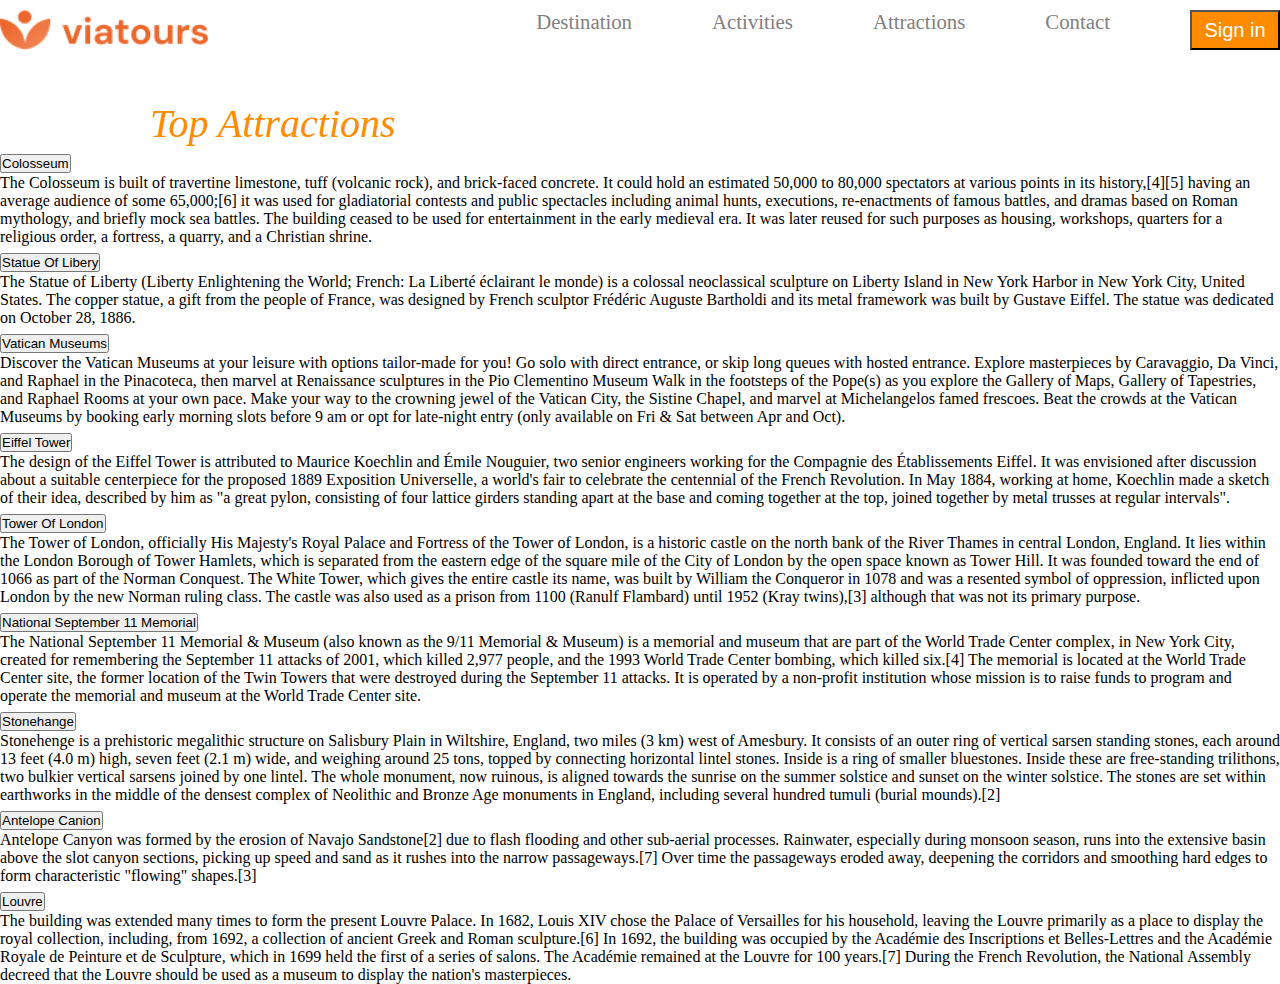
<file: accordion.html>
<!DOCTYPE html>
<html lang="en">
  <head>
    <meta charset="UTF-8" />
    <meta name="viewport" content="width=device-width, initial-scale=1.0" />
    <title>Document</title>
    <link rel="stylesheet" href=".//css/accordion.css" />
    <link rel="stylesheet" href=".//css/media.css" />
    <link
      href="https://cdn.jsdelivr.net/npm/bootstrap@5.0.2/dist/css/bootstrap.min.css"
      rel="stylesheet"
      integrity="sha384-EVSTQN3/azprG1Anm3QDgpJLIm9Nao0Yz1ztcQTwFspd3yD65VohhpuuCOmLASjC"
      crossorigin="anonymous"
    />
  </head>
  <body>
    <header>
      <div class="navigation-block">
        <a href="index.html">
          <img src="assets/Link → logo-1.svg.png" alt="logo-1" />
        </a>

        <nav class="navigation" id="navBar">
          <ul class="nav-list" id="nav-list">
            <li><a href="#" class="nav-link">Destination</a></li>
            <li><a href="#" class="nav-link">Activities</a></li>
            <li><a href="#" class="nav-link">Attractions</a></li>
            <li><a href="#" class="nav-link">Contact </a></li>
            <button class="button"><a href="login.html">Sign in</a></button>
          </ul>
        </nav>
        <div class="burger" id="burger">
          <span class="bar"></span>
          <span class="bar"></span>
          <span class="bar"></span>
        </div>
      </div>
    </header>
    <main>
      <div class="accordion" id="accordionPanelsStayOpenExample">
        <h2 class="accordion-heading">Top Attractions</h2>
        <div class="accordion-item">
          <h2 class="accordion-header" id="panelsStayOpen-headingOne">
            <button
              class="accordion-button"
              type="button"
              data-bs-toggle="collapse"
              data-bs-target="#panelsStayOpen-collapseOne"
              aria-expanded="true"
              aria-controls="panelsStayOpen-collapseOne"
            >
              Colosseum
            </button>
          </h2>
          <div
            id="panelsStayOpen-collapseOne"
            class="accordion-collapse collapse show"
            aria-labelledby="panelsStayOpen-headingOne"
          >
            <div class="accordion-body">
              The Colosseum is built of travertine limestone, tuff (volcanic
              rock), and brick-faced concrete. It could hold an estimated 50,000
              to 80,000 spectators at various points in its history,[4][5]
              having an average audience of some 65,000;[6] it was used for
              gladiatorial contests and public spectacles including animal
              hunts, executions, re-enactments of famous battles, and dramas
              based on Roman mythology, and briefly mock sea battles. The
              building ceased to be used for entertainment in the early medieval
              era. It was later reused for such purposes as housing, workshops,
              quarters for a religious order, a fortress, a quarry, and a
              Christian shrine.
            </div>
          </div>
        </div>
        <div class="accordion-item">
          <h2 class="accordion-header" id="panelsStayOpen-headingTwo">
            <button
              class="accordion-button collapsed"
              type="button"
              data-bs-toggle="collapse"
              data-bs-target="#panelsStayOpen-collapseTwo"
              aria-expanded="false"
              aria-controls="panelsStayOpen-collapseTwo"
            >
              Statue Of Libery
            </button>
          </h2>
          <div
            id="panelsStayOpen-collapseOne"
            class="accordion-collapse collapse show"
            aria-labelledby="panelsStayOpen-headingOne"
          >
            <div class="accordion-body">
              The Statue of Liberty (Liberty Enlightening the World; French: La
              Liberté éclairant le monde) is a colossal neoclassical sculpture
              on Liberty Island in New York Harbor in New York City, United
              States. The copper statue, a gift from the people of France, was
              designed by French sculptor Frédéric Auguste Bartholdi and its
              metal framework was built by Gustave Eiffel. The statue was
              dedicated on October 28, 1886.
            </div>
          </div>
        </div>
        <div class="accordion-item">
          <h2 class="accordion-header" id="panelsStayOpen-headingTwo">
            <button
              class="accordion-button collapsed"
              type="button"
              data-bs-toggle="collapse"
              data-bs-target="#panelsStayOpen-collapseTwo"
              aria-expanded="false"
              aria-controls="panelsStayOpen-collapseTwo"
            >
              Vatican Museums
            </button>
          </h2>
          <div
            id="panelsStayOpen-collapseOne"
            class="accordion-collapse collapse show"
            aria-labelledby="panelsStayOpen-headingOne"
          >
            <div class="accordion-body">
              Discover the Vatican Museums at your leisure with options
              tailor-made for you! Go solo with direct entrance, or skip long
              queues with hosted entrance. Explore masterpieces by Caravaggio,
              Da Vinci, and Raphael in the Pinacoteca, then marvel at
              Renaissance sculptures in the Pio Clementino Museum Walk in the
              footsteps of the Pope(s) as you explore the Gallery of Maps,
              Gallery of Tapestries, and Raphael Rooms at your own pace. Make
              your way to the crowning jewel of the Vatican City, the Sistine
              Chapel, and marvel at Michelangelos famed frescoes. Beat the
              crowds at the Vatican Museums by booking early morning slots
              before 9 am or opt for late-night entry (only available on Fri &
              Sat between Apr and Oct).
            </div>
          </div>
        </div>
        <div class="accordion-item">
          <h2 class="accordion-header" id="panelsStayOpen-headingTwo">
            <button
              class="accordion-button collapsed"
              type="button"
              data-bs-toggle="collapse"
              data-bs-target="#panelsStayOpen-collapseTwo"
              aria-expanded="false"
              aria-controls="panelsStayOpen-collapseTwo"
            >
              Eiffel Tower
            </button>
          </h2>
          <div
            id="panelsStayOpen-collapseOne"
            class="accordion-collapse collapse show"
            aria-labelledby="panelsStayOpen-headingOne"
          >
            <div class="accordion-body">
              The design of the Eiffel Tower is attributed to Maurice Koechlin
              and Émile Nouguier, two senior engineers working for the Compagnie
              des Établissements Eiffel. It was envisioned after discussion
              about a suitable centerpiece for the proposed 1889 Exposition
              Universelle, a world's fair to celebrate the centennial of the
              French Revolution. In May 1884, working at home, Koechlin made a
              sketch of their idea, described by him as "a great pylon,
              consisting of four lattice girders standing apart at the base and
              coming together at the top, joined together by metal trusses at
              regular intervals".
            </div>
          </div>
        </div>
        <div class="accordion-item">
          <h2 class="accordion-header" id="panelsStayOpen-headingTwo">
            <button
              class="accordion-button collapsed"
              type="button"
              data-bs-toggle="collapse"
              data-bs-target="#panelsStayOpen-collapseTwo"
              aria-expanded="false"
              aria-controls="panelsStayOpen-collapseTwo"
            >
              Tower Of London
            </button>
          </h2>
          <div
            id="panelsStayOpen-collapseOne"
            class="accordion-collapse collapse show"
            aria-labelledby="panelsStayOpen-headingOne"
          >
            <div class="accordion-body">
              The Tower of London, officially His Majesty's Royal Palace and
              Fortress of the Tower of London, is a historic castle on the north
              bank of the River Thames in central London, England. It lies
              within the London Borough of Tower Hamlets, which is separated
              from the eastern edge of the square mile of the City of London by
              the open space known as Tower Hill. It was founded toward the end
              of 1066 as part of the Norman Conquest. The White Tower, which
              gives the entire castle its name, was built by William the
              Conqueror in 1078 and was a resented symbol of oppression,
              inflicted upon London by the new Norman ruling class. The castle
              was also used as a prison from 1100 (Ranulf Flambard) until 1952
              (Kray twins),[3] although that was not its primary purpose.
            </div>
          </div>
        </div>
        <div class="accordion-item">
          <h2 class="accordion-header" id="panelsStayOpen-headingTwo">
            <button
              class="accordion-button collapsed"
              type="button"
              data-bs-toggle="collapse"
              data-bs-target="#panelsStayOpen-collapseTwo"
              aria-expanded="false"
              aria-controls="panelsStayOpen-collapseTwo"
            >
              National September 11 Memorial
            </button>
          </h2>
          <div
            id="panelsStayOpen-collapseOne"
            class="accordion-collapse collapse show"
            aria-labelledby="panelsStayOpen-headingOne"
          >
            <div class="accordion-body">
              The National September 11 Memorial & Museum (also known as the
              9/11 Memorial & Museum) is a memorial and museum that are part of
              the World Trade Center complex, in New York City, created for
              remembering the September 11 attacks of 2001, which killed 2,977
              people, and the 1993 World Trade Center bombing, which killed
              six.[4] The memorial is located at the World Trade Center site,
              the former location of the Twin Towers that were destroyed during
              the September 11 attacks. It is operated by a non-profit
              institution whose mission is to raise funds to program and operate
              the memorial and museum at the World Trade Center site.
            </div>
          </div>
        </div>
        <div class="accordion-item">
          <h2 class="accordion-header" id="panelsStayOpen-headingTwo">
            <button
              class="accordion-button collapsed"
              type="button"
              data-bs-toggle="collapse"
              data-bs-target="#panelsStayOpen-collapseTwo"
              aria-expanded="false"
              aria-controls="panelsStayOpen-collapseTwo"
            >
              Stonehange
            </button>
          </h2>
          <div
            id="panelsStayOpen-collapseOne"
            class="accordion-collapse collapse show"
            aria-labelledby="panelsStayOpen-headingOne"
          >
            <div class="accordion-body">
              Stonehenge is a prehistoric megalithic structure on Salisbury
              Plain in Wiltshire, England, two miles (3 km) west of Amesbury. It
              consists of an outer ring of vertical sarsen standing stones, each
              around 13 feet (4.0 m) high, seven feet (2.1 m) wide, and weighing
              around 25 tons, topped by connecting horizontal lintel stones.
              Inside is a ring of smaller bluestones. Inside these are
              free-standing trilithons, two bulkier vertical sarsens joined by
              one lintel. The whole monument, now ruinous, is aligned towards
              the sunrise on the summer solstice and sunset on the winter
              solstice. The stones are set within earthworks in the middle of
              the densest complex of Neolithic and Bronze Age monuments in
              England, including several hundred tumuli (burial mounds).[2]
            </div>
          </div>
        </div>
        <div class="accordion-item">
          <h2 class="accordion-header" id="panelsStayOpen-headingTwo">
            <button
              class="accordion-button collapsed"
              type="button"
              data-bs-toggle="collapse"
              data-bs-target="#panelsStayOpen-collapseTwo"
              aria-expanded="false"
              aria-controls="panelsStayOpen-collapseTwo"
            >
              Antelope Canion
            </button>
          </h2>
          <div
            id="panelsStayOpen-collapseTwo"
            class="accordion-collapse collapse"
            aria-labelledby="panelsStayOpen-headingTwo"
          >
            <div class="accordion-body">
              Antelope Canyon was formed by the erosion of Navajo Sandstone[2]
              due to flash flooding and other sub-aerial processes. Rainwater,
              especially during monsoon season, runs into the extensive basin
              above the slot canyon sections, picking up speed and sand as it
              rushes into the narrow passageways.[7] Over time the passageways
              eroded away, deepening the corridors and smoothing hard edges to
              form characteristic "flowing" shapes.[3]
            </div>
          </div>
        </div>
        <div class="accordion-item">
          <h2 class="accordion-header" id="panelsStayOpen-headingThree">
            <button
              class="accordion-button collapsed"
              type="button"
              data-bs-toggle="collapse"
              data-bs-target="#panelsStayOpen-collapseThree"
              aria-expanded="false"
              aria-controls="panelsStayOpen-collapseThree"
            >
              Louvre
            </button>
          </h2>
          <div
            id="panelsStayOpen-collapseThree"
            class="accordion-collapse collapse"
            aria-labelledby="panelsStayOpen-headingThree"
          >
            <div class="accordion-body">
              The building was extended many times to form the present Louvre
              Palace. In 1682, Louis XIV chose the Palace of Versailles for his
              household, leaving the Louvre primarily as a place to display the
              royal collection, including, from 1692, a collection of ancient
              Greek and Roman sculpture.[6] In 1692, the building was occupied
              by the Académie des Inscriptions et Belles-Lettres and the
              Académie Royale de Peinture et de Sculpture, which in 1699 held
              the first of a series of salons. The Académie remained at the
              Louvre for 100 years.[7] During the French Revolution, the
              National Assembly decreed that the Louvre should be used as a
              museum to display the nation's masterpieces.
            </div>
          </div>
        </div>
      </div>
    </main>
    
    <script
      src="https://cdn.jsdelivr.net/npm/@popperjs/core@2.11.8/dist/umd/popper.min.js"
      integrity="sha384-I7E8VVD/ismYTF4hNIPjVp/Zjvgyol6VFvRkX/vR+Vc4jQkC+hVqc2pM8ODewa9r"
      crossorigin="anonymous"
    ></script>
    <script
      src="https://cdn.jsdelivr.net/npm/bootstrap@5.3.3/dist/js/bootstrap.min.js"
      integrity="sha384-0pUGZvbkm6XF6gxjEnlmuGrJXVbNuzT9qBBavbLwCsOGabYfZo0T0to5eqruptLy"
      crossorigin="anonymous"
    ></script>
    <script src="accordion.js"></script>
  </body>
</html>
</file>
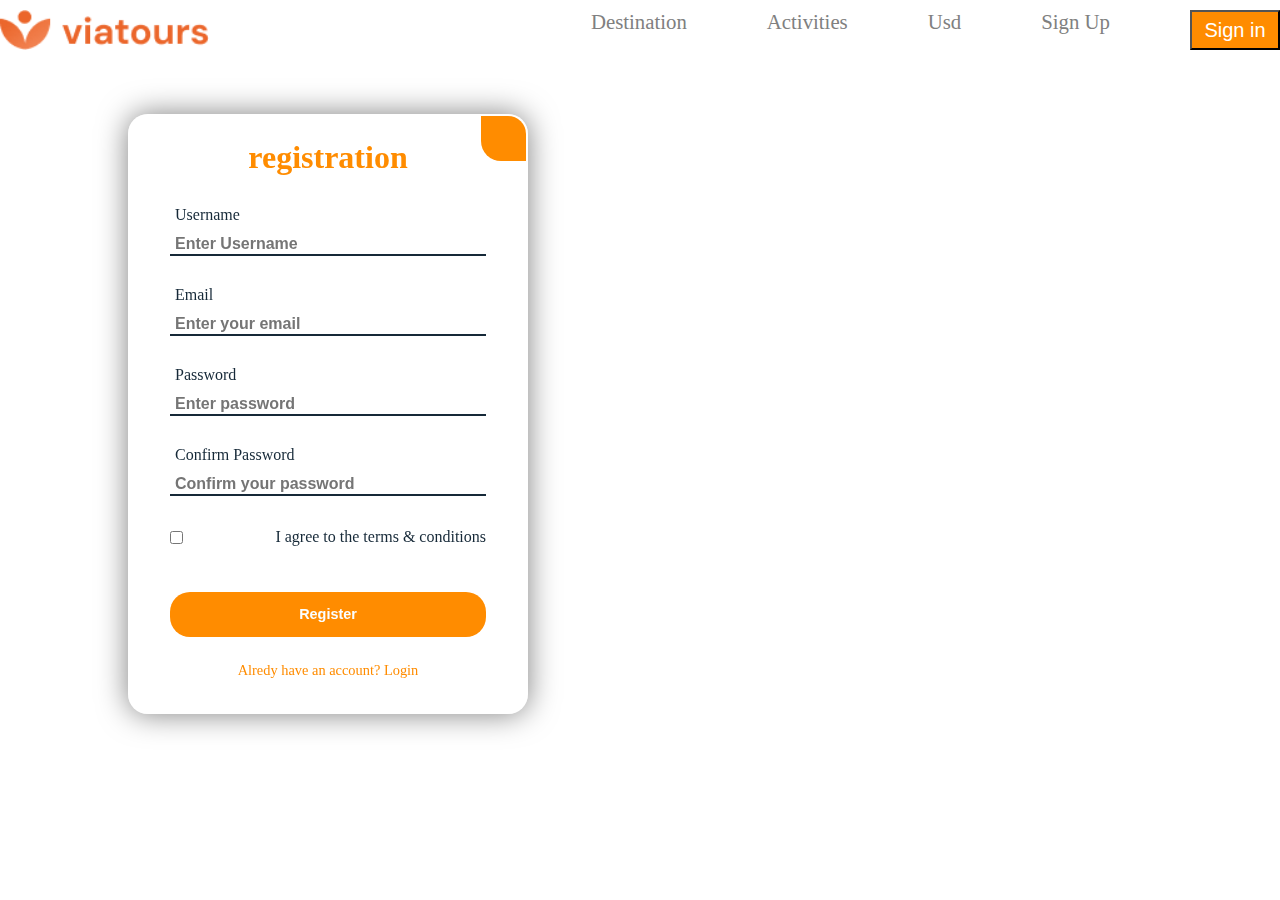
<file: login.html>
<!DOCTYPE html>
<html lang="en">
  <head>
    <meta charset="UTF-8" />
    <meta name="viewport" content="width=device-width, initial-scale=1.0" />
    <title>Document</title>
    <link rel="stylesheet" href=".//css/login.css" />
    <link rel="stylesheet" href=".//css/media.css" />
    <link
      rel="stylesheet"
      href="https://cdnjs.cloudflare.com/ajax/libs/font-awesome/6.5.1/css/all.min.css"
    />
  </head>
  <body>
    <header>
      <div class="navigation-block">
        <a href="index.html">
          <img src="assets/Link → logo-1.svg.png" alt="logo-1" />
        </a>

        <nav class="navigation" id="navBar">
          <ul class="nav-list" id="nav-list">
            <li><a href="#" class="nav-link">Destination</a></li>
            <li><a href="#" class="nav-link">Activities</a></li>
            <li><a href="#" class="nav-link">Usd</a></li>
            <li><a href="#" class="nav-link">Sign Up</a></li>
            <button class="button">Sign in</button>
          </ul>
        </nav>
        <div class="burger" id="burger">
          <span class="bar"></span>
          <span class="bar"></span>
          <span class="bar"></span>
        </div>
      </div>
    </header>
    <main>
      <div class="wrapper">
        <span class="icon-close"
          ><a href="index.html"><i class="bx bx-x"></i></a
        ></span>
        <div class="login-box register">
          <h2>registration</h2>
          <form id="registration" action="#">
            <div class="input-box">
              <span class="icon"><i class="bx bxs-user"></i></span>
              <input
                id="username"
                type="text"
                name="username"
                placeholder="Enter Username"
              />
              <label for="username">Username</label>
              <p class="error-text" id="error-username"></p>
            </div>
            <div class="input-box">
              <span class="icon"><i class="bx bxs-envelope"></i></span>
              <input
                id="email"
                type="email"
                name="email"
                placeholder="Enter your email"
              />
              <label>Email</label>
              <p class="error-text" id="emailError"></p>
            </div>
            <div class="input-box">
              <input
                id="password"
                type="password"
                name="passw"
                placeholder="Enter password"
              />
              <label>Password</label>
              <i class="bx bx-show-alt icon" id="showIcon"></i>
              <p class="error-text" id="error-passw"></p>
            </div>
            <div class="input-box">
              <span class="icon"><i class="bx bxs-lock-alt"></i></span>
              <input
                id="password2"
                type="password"
                name="passw2"
                placeholder="Confirm your password"
              />
              <label>Confirm Password</label>
              <p class="error-text" id="error-passw2"></p>
            </div>
            <div class="remember-forgot">
              <input type="checkbox" id="agree" name="check" />
              <label for="agree">I agree to the terms & conditions</label>
              <p class="error-text" id="error-check"></p>
            </div>
            <button type="submit" class="btn-login-page">Register</button>
            <div class="login-register">
              <p>
                Alredy have an account?
                <a class="login-link" href="#">Login</a>
              </p>
            </div>
          </form>
        </div>
      </div>
    </main>
    <script src="login.js"></script>
  </body>
</html>
</file>
<file: css/accordion.css>
* {
    margin: 0;
    padding: 0;
    box-sizing: border-box;

}

body {
    height: 100vh;
}

a {
    text-decoration: none;
    color: unset;
}

ul,ol {
    list-style-type: none;
}

img {
 max-width: 100%;
 height: 100%;
}

.navigation-block {
    display: flex;
    height: 50px;
    justify-content: space-between;
    position: relative;
    padding-top: 10px;
}

.nav-list {
    display: flex;
    justify-content: space-between;
    gap: 80px;
    color: grey;
    font-size: 1.3rem;
}
.nav-list a:hover{
    color: darkorange;
    text-decoration: none;
    font-family: 'Raleway', sans-serif;
    font-size: 1.6em;
    transition: all .5s;
}
.button {
    background-color: darkorange;
    color: white;
    height: 40px;
   
    width: 90px;
    cursor: pointer;
    font-size: 20px;
}
.burger {

    cursor: pointer;
    position:absolute;
    top: 15px;
   right: 20px;
    font-size: 20px;
    display: none;
   
}


.bar {
    display: block;
    width: 25px;
    height: 3px;
    margin: 5px auto;
   transition: all 0.3s ease-in-out;
   background-color: black;
}
.accordion-heading{
    padding-left: 150px;
    padding-top: 50px;
    font-size: 40px;
    font-style: italic;
    font-weight: 400;
    color:darkorange;
}
.accordion-element{
    margin-bottom: 25px;
    border: 2px solid darkorange;
}
</file>
<file: css/media.css>
@media all and (max-width:1600px){
  .container-coockie{
    width: 100%;
  }
}
@media all and (max-width:1024px){
  .coockies{
    padding: 10px 0;
  }
}


@media screen and (max-width: 768px){
  .burger {
    display: block;
}
.burger.active .bar:nth-child(2){
    opacity: 0;
}
.burger.active .bar:nth-child(1){
    transform: translateY(8px)rotate(45deg);
}
.burger.active .bar:nth-child(3){
    transform: translateY(-8px)rotate(-45deg);
}
.navigation {
  display: none;
}
.navigation.active{
  display: block;
  flex-direction: column;
  margin-top: 30px;
  

}
.nav-list{
  flex-direction: column;
  align-items: center;
  margin-top: 20px;
 

}
.section-1{
  flex-direction: column;
}
.heading{
  align-items: center;

}
.swiper-wrapper{
  width: 100%;



}
.content-2{
flex-direction: column;


}
.division{
flex-direction: column;

}
.sectioning-1{
flex-direction: column;
gap: 20px;

}
.top-attractions{
  gap: 20px;
}
.sectioning-2{
flex-direction: column;
}
.sectioning-3{
flex-direction: column;
}
.discount-heading{
  display: none;
}
.discount-text{
  display: none;
}
.reviu{
  flex-direction: column;
  height: 1200px;
  align-items: center;
}

}
@media screen and (max-width: 480px){
  .section-1{
    flex-direction: column;
  }
  .heading{
    align-items: center;
  
  }
  .swiper-wrapper{
    width: 100%;
  }
 .block-section{
  flex-direction: column;
  

 }
 .content-2{
  flex-direction: column;
 
  

 }

 .footer{
  width: 100%;
 }
 .discount-button{
  display: none;
 }
.sectioning-1{
  flex-direction: column;
  
}

.sectioning-2{
flex-direction: column;

}
.sectioning-3{
  flex-direction: column;
}

}
@media screen and (min-width: 320px){
  
  .swiper-wrapper{
    width: 100%;
  }
  .wrapper{
    margin-left: 10%;
  }
  .footer{
    width: 100%;
  }
}
</file>
<file: css/login.css>
* {
    margin: 0;
    padding: 0;
    box-sizing: border-box;

}

body {
    height: 100vh;
}

a {
    text-decoration: none;
    color: unset;
}

ul,ol {
    list-style-type: none;
}

img {
 max-width: 100%;
 height: 100%;
}
.navigation-block {
    display: flex;
    height: 50px;
    justify-content: space-between;
    position: relative;
    padding-top: 10px;
}

.nav-list {
    display: flex;
    justify-content: space-between;
    gap: 80px;
    color: grey;
    font-size: 1.3rem;
}
.nav-list a:hover{
    color: darkorange;
    text-decoration: none;
    font-family: 'Raleway', sans-serif;
    font-size: 1.6em;
    transition: all .5s;
}
.button {
    background-color: darkorange;
    color: white;
    height: 40px;
   
    width: 90px;
    cursor: pointer;
    font-size: 20px;
}
.burger {

    cursor: pointer;
    position:absolute;
    top: 15px;
   right: 20px;
    font-size: 20px;
    display: none;
   
}
.bar {
    display: block;
    width: 25px;
    height: 3px;
    margin: 5px auto;
   transition: all 0.3s ease-in-out;
   background-color: black;
}
.wrapper {
    position: relative;
    max-width: 400px;
    width: 100%;
    height: 600px;
    background: transparent;
    border: 2px solid rgba(255, 255, 255, 50%);
    border-radius: 20px;
    backdrop-filter: blur(15px);
    box-shadow: 0 0 30px rgba(0, 0, 0, .5);
    display: flex;
    justify-content: center;
    align-items: center;
    overflow: hidden;
    transition: height 0.2s;
    margin-top: 4rem;
    margin-left: 35%;
}
.wrapper .login-box {
    width: 100%;
    padding: 40px;
}
.wrapper .icon-close .bx {
    position: absolute;
    top: 0;
    right: 0;
    width: 45px;
    height: 45px;
    background: darkorange;
    font-size: 2rem;
    color: #fbfeff;
    display: flex;
    justify-content: center;
    align-items: center;
    border-bottom-left-radius: 20px;
    z-index: 567;
}
.login-box h2 {
    font-size: 2rem;
    color: #162938;
    text-align: center;
    font-family: 'Rubik';
    font-weight: 600;
    color: darkorange;
}
.input-box {
    display: flex;
    align-items: center;
    position: relative;
    width: 100%;
    height: 50px;
    border-bottom: 2px solid #162938;
    margin: 30px 0;
}
.input-box label {
    position: absolute;
    top: 50%;
    left: 5px;
    transform: translateY(30%);
    font-size: 1rem;
    color: #162938;
    font-weight: 500;
    pointer-events: none;
    font-family: 'Orbitron';
}

.input-box label{
    top: -5px;
}
.input-box input {
    width: 100%;
    height: 100%;
    background: transparent;
    border: none;
    outline: none;
    font-size: 1rem;
    color: #162938;
    font-weight: 600;
    padding: 0 35px 0 5px;
    transform: translateY(30%);
}
.input-box .icon {
    position: absolute;
    right: 8px;
    font-size: 1.2rem;
    color: #162938;
    line-height: 57px;
}
.input-box div {
    position: absolute;
    width: 50px;
    height: 10px;
    background: #ff8d55;
    transform: translateY(35px);
    z-index: 1234;
    color: red;
}
.remember-forgot {
    font-size: 1rem;
    color: #162938;
    font-weight: 500;
    margin: -15px 0 15px;
    display: flex;
    justify-content: space-between;
    font-family: 'Poppins';
    align-items: center;
    margin-top: 2rem;
}
.remember-forgot label input {
    accent-color: #162938;
    margin-right: 3px;
}
.remember-forgot a {
    color: #162938;
}
.remember-forgot a:hover,
.remember-forgot label:hover {
    color: #f8646c;
    text-decoration: underline;
}
.btn-login-page {
    width: 100%;
    height: 45px;
    background-color: darkorange;
    border: none;
    outline: none;
    border-radius: 20px;
    font-size: 0.9rem;
    font-weight: 600;
    color: #fbfeff;
    cursor: pointer;
    transition: 0.4s;
    margin-top: 1.9rem;
}
.btn-login-page:hover {
    background: #494862be;
    transition: 0.4s;
}
.login-register {
    font-size: 0.9rem;
    font-family: 'Poppins';
    font-weight: 500;
    color: darkorange;
    text-align: center;
    margin: 25px 0 10px;
}
.login-register p a:hover {
    color: #494862be;
    text-decoration: underline;
    transition: 0.4s;
}
.error-text {
    color: red;
    position: absolute;
    transform: translateY(35px);
    font-size: 1rem;
    font-weight: 500;
    font-family: 'Poppins';
}
</file>
